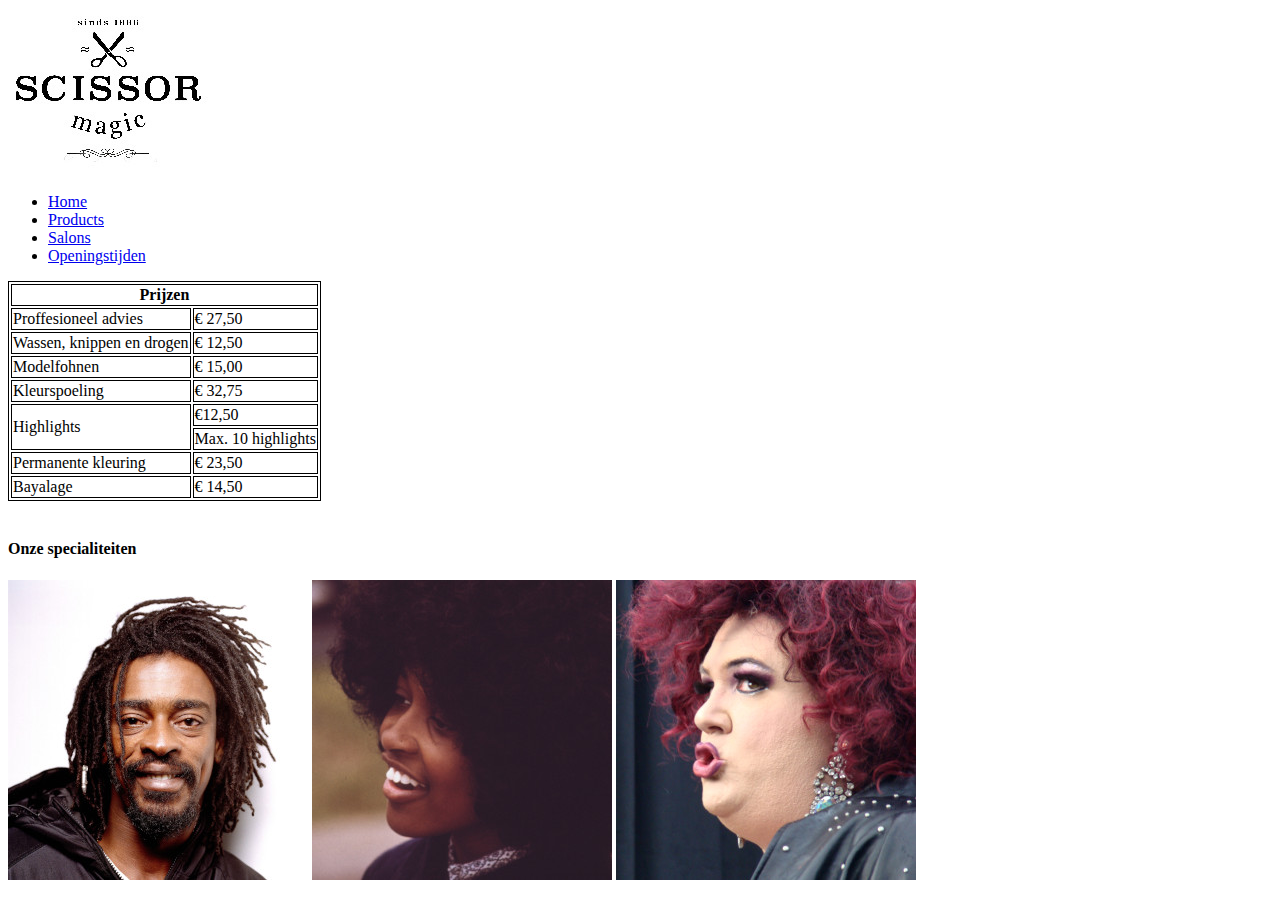
<file: index.html>
<!DOCTYPE html>
<html lang="en">
<head>
    <meta charset="UTF-8">
    <title>Scissor Magic</title>
    <link rel="icon" href="scissor-magic-logo.jpg"type="image/jpg">
    <link rel="stylesheet" href="index.css">
</head>
<body>
<img src="scissor-magic-logo.jpg" width="200px">
<ul>
    <li><a href="index.html">Home</a></li>
    <li><a href="products.html">Products</a></li>
    <li><a href="salons.html">Salons</a></li>
    <li><a href="openingsTijden.html">Openingstijden</a></li>
</ul>
<table style="border: solid 1px black;">
    <tr>
        <th style="text-align: center" colspan="2">Prijzen</th></div>
    </tr>
    <tr>
        <td>Proffesioneel advies</td>
        <td>€ 27,50</td>
    </tr>
    <tr>
        <td>Wassen, knippen en drogen</td>
        <td>€ 12,50</td>
    </tr>
    <tr>
        <td>Modelfohnen</td>
        <td>€ 15,00</td>
    </tr>
    <tr>
        <td>Kleurspoeling</td>
        <td>€ 32,75</td>
    </tr>
    <tr>
        <td rowspan="2">Highlights</td>
        <td>€12,50</td>
    </tr>
    <tr>
        <td>Max. 10 highlights</td>
    </tr>
    <tr>
        <td>Permanente kleuring</td>
        <td>€ 23,50</td>
    </tr>
    <tr>
        <td>Bayalage</td>
        <td>€ 14,50</td>
    </tr>
</table><br>
<h4>Onze specialiteiten</h4>
<a href="dreadlocks.html"><img src="home1.jpg"></a>
<img src="home2.jpg">
<img src="home3.jpg">
</body>
</html>
</file>
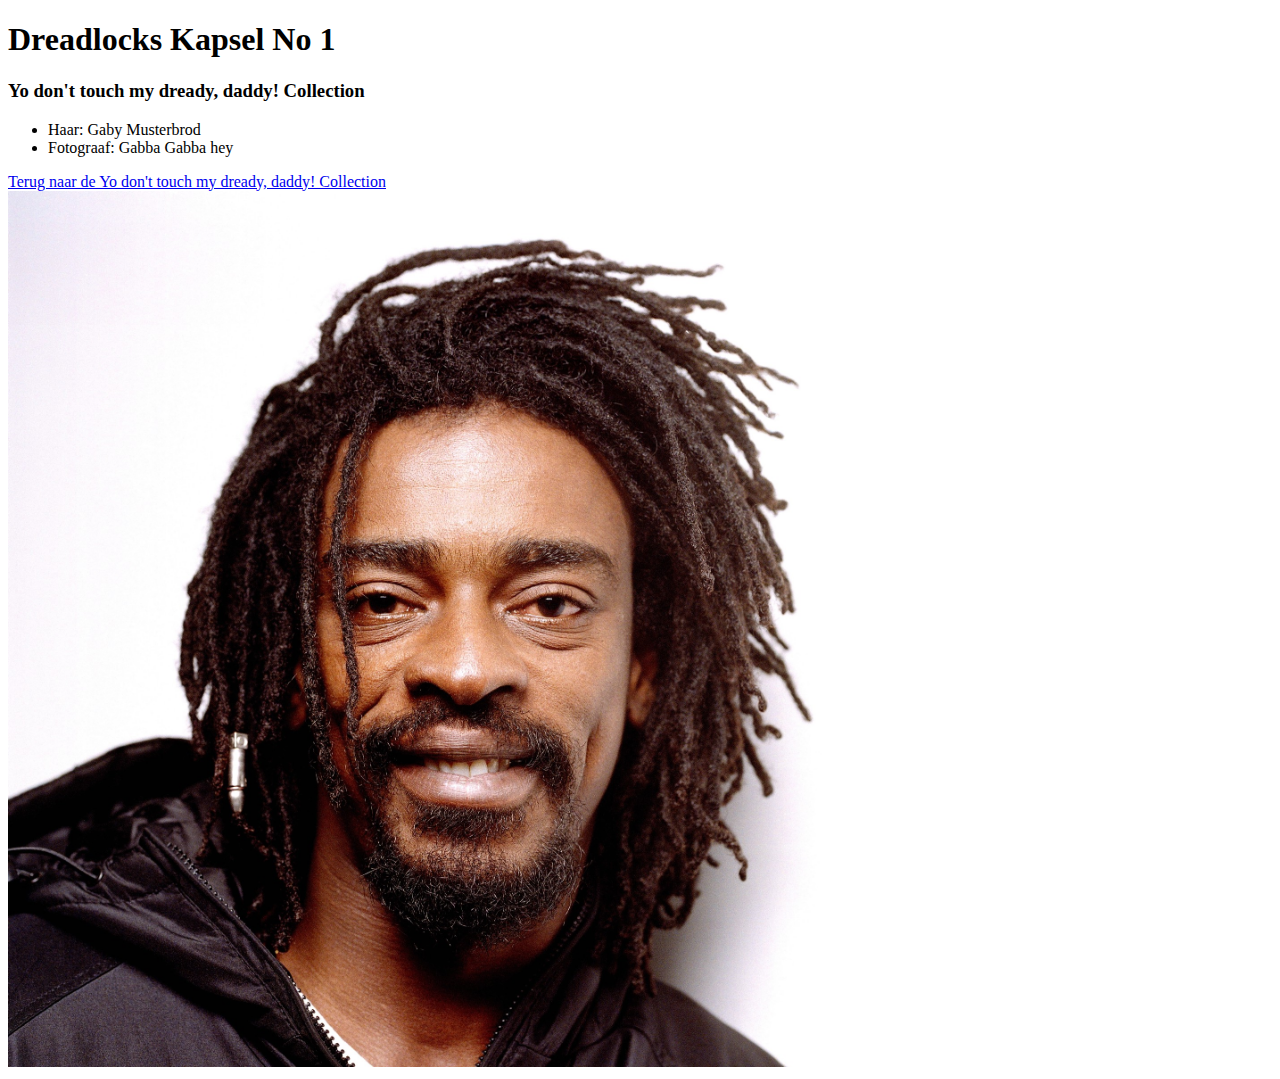
<file: dreadlocks no 1.html>
<!DOCTYPE html>
<html lang="en">
<head>
    <meta charset="UTF-8">
    <title>No1</title>
    <link rel="icon" href="scissor-magic-logo.jpg"type="image/jpg">
    <link rel="stylesheet" href="index.css">
</head>
<body>
<h1>Dreadlocks Kapsel No 1</h1>
<h3>Yo don't touch my dready, daddy! Collection</h3>
<ul>
    <li>Haar: Gaby Musterbrod</li>
    <li>Fotograaf: Gabba Gabba hey</li>
</ul>
<a href="dreadlocks.html">Terug naar de Yo don't touch my dready, daddy! Collection</a><br>
<img src="Dreadlocks1.jpg" width="900">
</body>
</html>
</file>
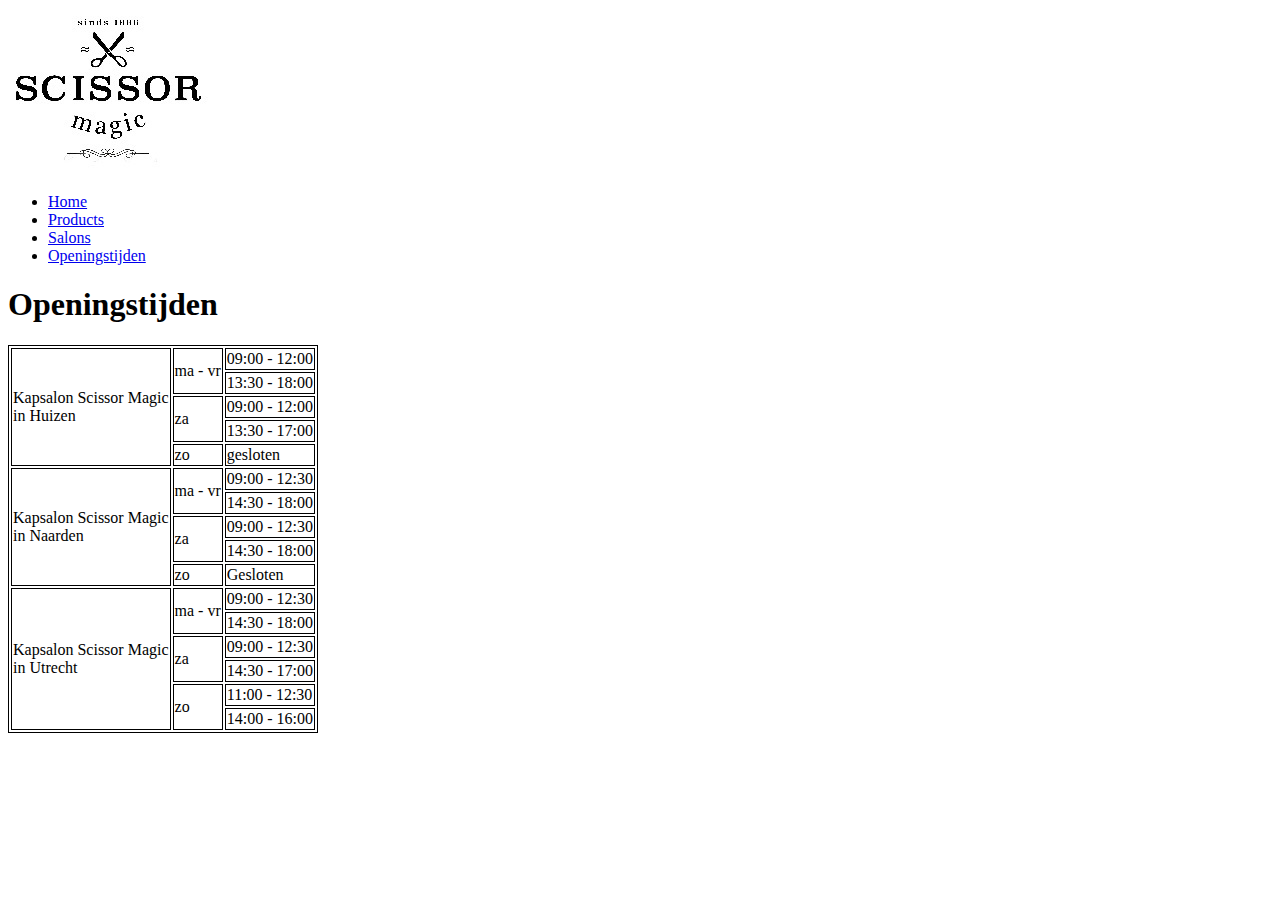
<file: openingsTijden.html>
<!DOCTYPE html>
<html lang="en">
<head>
    <meta charset="UTF-8">
    <title>Openingstijden</title>
    <link rel="icon" href="scissor-magic-logo.jpg"type="image/jpg">
    <link rel="stylesheet" href="index.css">
</head>
<body>
<img src="scissor-magic-logo.jpg" width="200px">
<ul>
    <li><a href="index.html">Home</a></li>
    <li><a href="products.html">Products</a></li>
    <li><a href="salons.html">Salons</a></li>
    <li><a href="openingsTijden.html">Openingstijden</a></li>
</ul>
<h1>Openingstijden</h1>
<table>
    <tr>
        <td rowspan="5">Kapsalon Scissor Magic<br>in Huizen</td>
        <td rowspan="2">ma - vr</td>
        <td>09:00 - 12:00</td>
    </tr>
    <tr>
        <td>13:30 - 18:00</td>
    </tr>
    <tr>
        <td rowspan="2">za</td>
        <td>09:00 - 12:00</td>
    </tr>
    <tr>
        <td>13:30 - 17:00</td>
    </tr>
    <td>zo</td>
    <td>gesloten</td>
    <tr>
        <td rowspan="5">Kapsalon Scissor Magic<br>in  Naarden</td>
        <td rowspan="2">ma - vr</td>
        <td>09:00 - 12:30</td>
    </tr>
    <tr>
        <td>14:30 - 18:00</td>
    </tr>
    <tr>
        <td rowspan="2">za</td>
        <td>09:00 - 12:30</td>
    </tr>
    <tr>
        <td>14:30 - 18:00</td>
    </tr>
    <tr>
        <td>zo</td>
        <td>Gesloten</td>
    </tr>
    <tr>
        <td rowspan="6">Kapsalon Scissor Magic<br>in Utrecht</td>
        <td rowspan="2">ma - vr</td>
        <td>09:00 - 12:30</td>
    </tr>
    <tr>
        <td>14:30 - 18:00</td>
    </tr>
    <tr>
        <td rowspan="2">za</td>
        <td>09:00 - 12:30</td>
    </tr>
    <tr>
        <td>14:30 - 17:00</td>
    </tr>
    <tr>
        <td rowspan="2">zo</td>
        <td>11:00 - 12:30</td>
    </tr>
    <tr>
        <td>14:00 - 16:00</td>
    </tr>
</table>
</body>
</html>
</file>
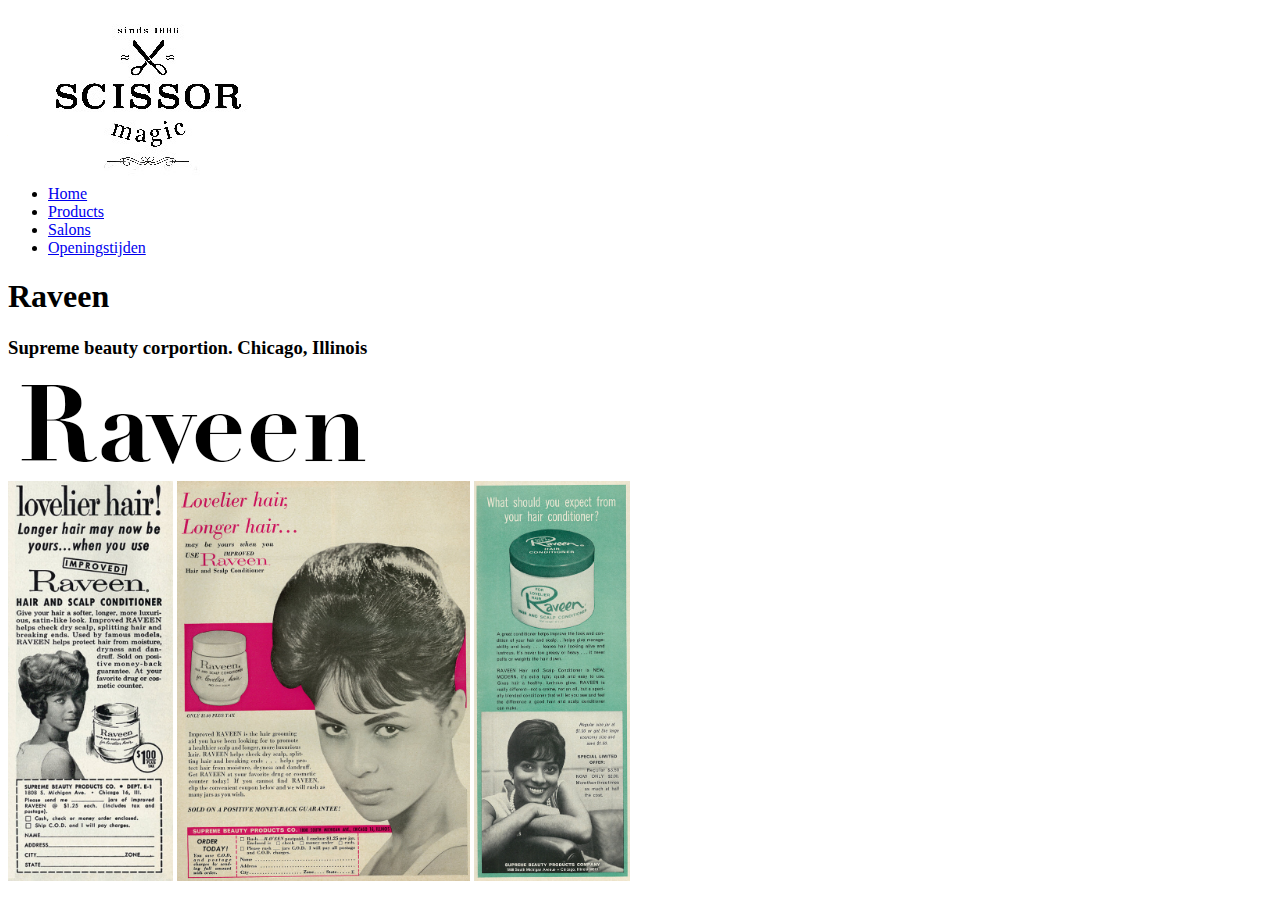
<file: products.html>
<!DOCTYPE html>
<html lang="en">
<head>
    <meta charset="UTF-8">
    <title>Products</title>
    <link rel="icon" href="scissor-magic-logo.jpg"type="image/jpg">
</head>
<body>
<ul>
    <img src="scissor-magic-logo.jpg" width="200px">
    <li><a href="index.html">Home</a></li>
    <li><a href="products.html">Products</a></li>
    <li><a href="salons.html">Salons</a></li>
    <li><a href="openingsTijden.html">Openingstijden</a></li>
</ul>
<h1>Raveen</h1>
<h3>Supreme beauty corportion. Chicago, Illinois</h3>
<img src="raveen-logo.gif"><br>
<img src="raveen_02.jpg" height="400">
<img src="raveen_03.jpg" height="400">
<img src="raveen_04.jpg" height="400">
</body>
</html>
</file>
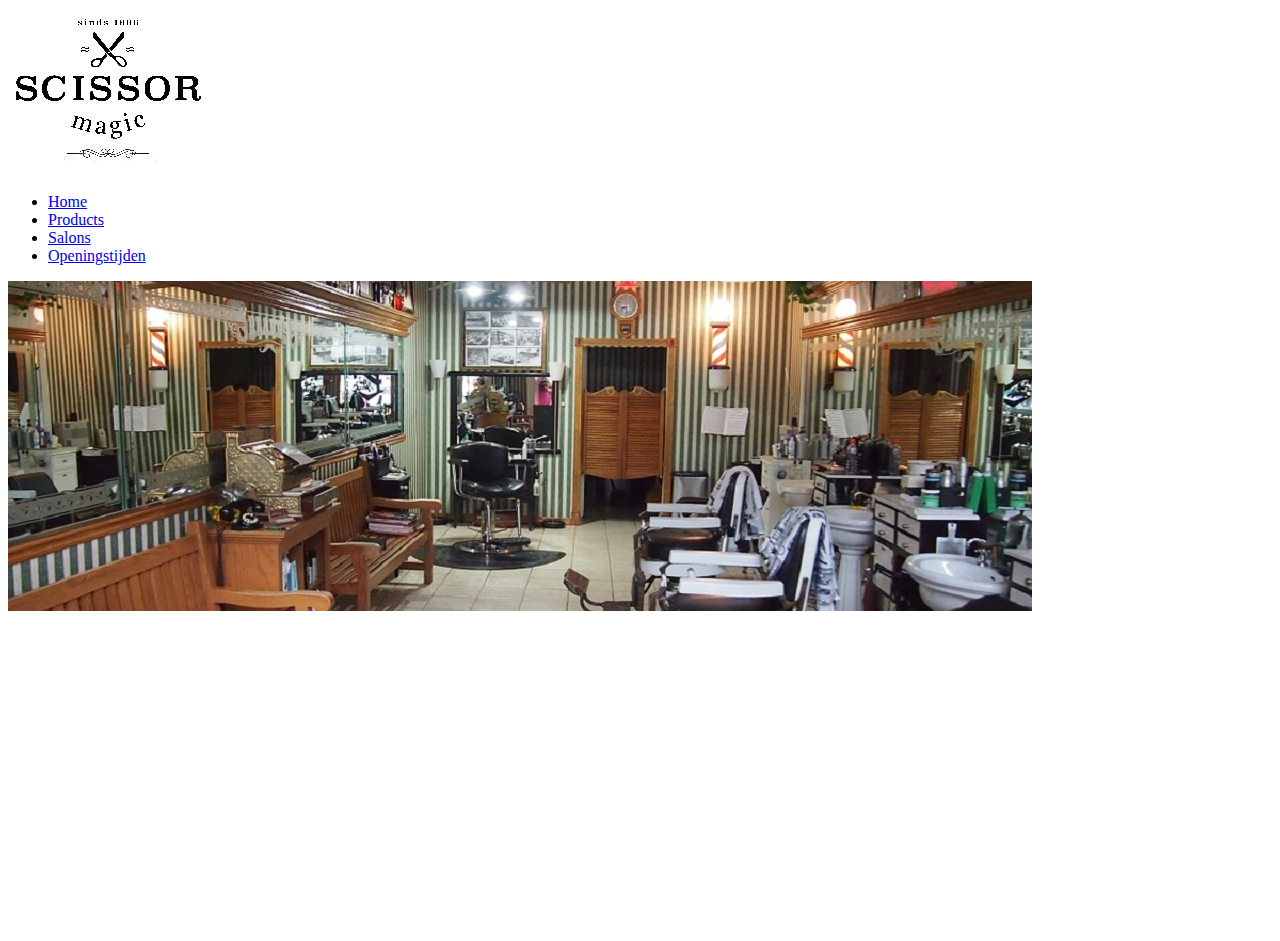
<file: salons.html>
<!DOCTYPE html>
<html lang="en">
<head>
    <meta charset="UTF-8">
    <title>Salons</title>
    <link rel="icon" href="scissor-magic-logo.jpg"type="image/jpg">
</head>
<body>
<img src="scissor-magic-logo.jpg" width="200px">
<ul>
    <li><a href="index.html">Home</a></li>
    <li><a href="products.html">Products</a></li>
    <li><a href="salons.html">Salons</a></li>
    <li><a href="openingsTijden.html">Openingstijden</a></li>
</ul>
<img src="barbershop3.jpg">
<div style="overflow:hidden;width: 1024px;height: 300px;"><iframe width="1024" height="300" src="https://maps.google.com/maps?width=1024&amp;height=300&amp;hl=en&amp;q=zeilmakersplein%201+(Hair%20Salon%20%26%20Shop)&amp;ie=UTF8&amp;t=&amp;z=10&amp;iwloc=B&amp;output=embed" frameborder="0" scrolling="no" marginheight="0" marginwidth="0"></iframe><div><small><a href="http://www.googlemapsgenerator.com/de/%22%3Ewww.Googlemapsgenerator.com/de/</a></small></div><div><small><a href="http://kortingscodericomoda.nl/%22%3EMRKortingsCode NL</a></small></div><style>#gmap_canvas img{max-width:none!important;background:none!important}</style></div><br />
</body>
</html>
</file>
<file: index.css>
table, tr, th, td {
    border: solid 1px black;
}

.tablehead {
    text-align: center;
}
</file>
